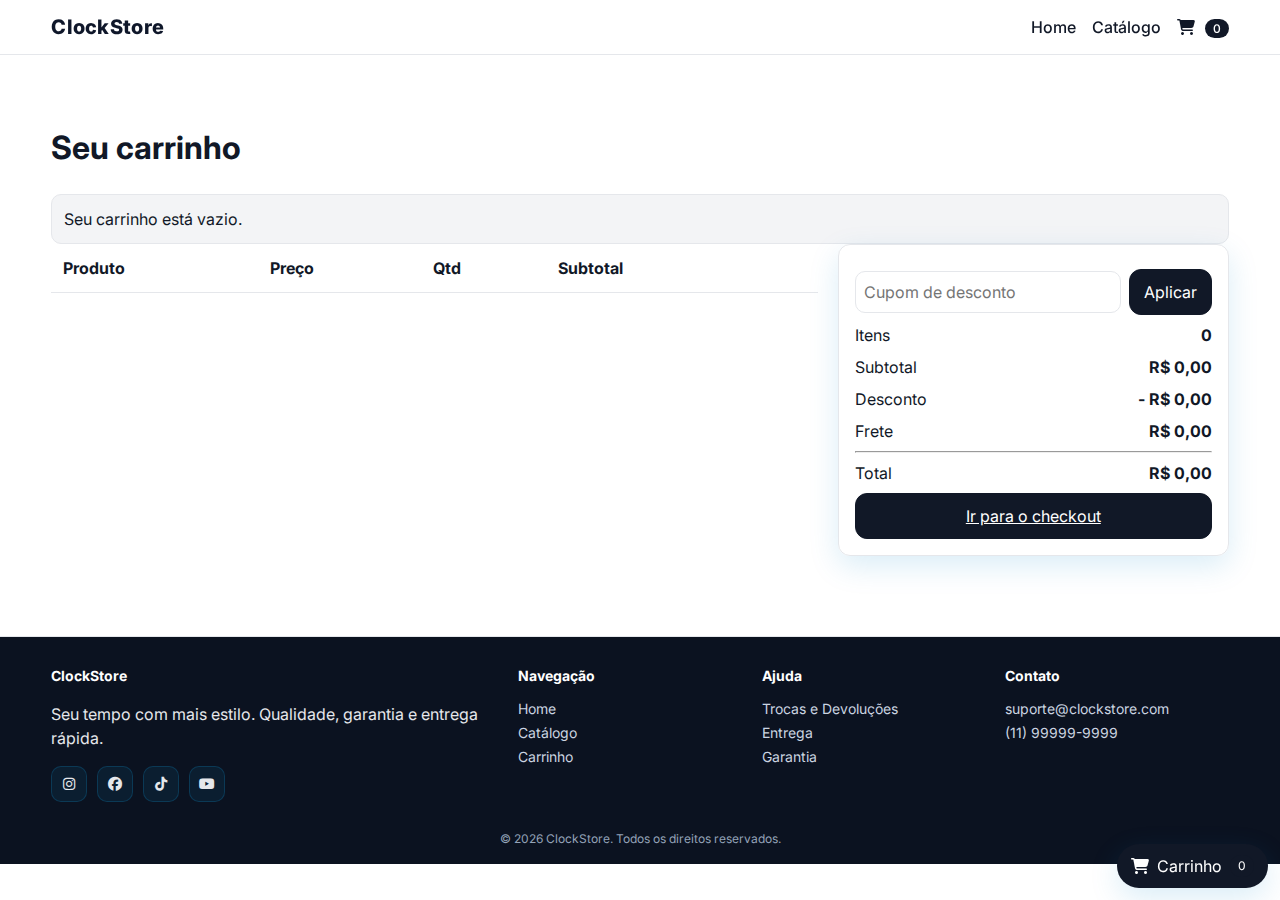
<file: e-commerce/cart.html>
<!doctype html>
<html lang="pt-BR">
<head>
  <meta charset="utf-8" />
  <meta name="viewport" content="width=device-width, initial-scale=1" />
  <title>Carrinho - ClockStore</title>
  <meta property="og:type" content="website" />
  <meta property="og:url" content="https://e-commerce-relogios.vercel.app/cart.html" />
  <meta property="og:image:alt" content="Carrinho de compras da ClockStore" />
  <meta property="og:title" content="Carrinho - ClockStore" />
  <meta property="og:description" content="Revise seus produtos e prossiga para o checkout com segurança." />
  <meta property="og:image" content="https://e-commerce-relogios.vercel.app/assets/imgs/relogio.png" />
  <link rel="canonical" href="https://e-commerce-relogios.vercel.app/cart.html" />
  <meta name="twitter:url" content="https://e-commerce-relogios.vercel.app/cart.html" />
  <meta name="twitter:title" content="Carrinho - ClockStore" />
  <meta name="twitter:description" content="Revise seus produtos e prossiga para o checkout com segurança." />
  <meta name="twitter:image" content="https://e-commerce-relogios.vercel.app/assets/imgs/relogio.png" />
  <link href="https://fonts.googleapis.com/css2?family=Inter:wght@400;500;600;700&display=swap" rel="stylesheet">
  <link rel="stylesheet" href="https://cdnjs.cloudflare.com/ajax/libs/font-awesome/6.5.2/css/all.min.css" crossorigin="anonymous" referrerpolicy="no-referrer" />
  <link rel="stylesheet" href="assets/css/styles.css" />
</head>
<body>
  <header class="header">
    <div class="container header__content">
      <a class="logo" href="./index.html">ClockStore</a>
      <button id="menuToggle" class="menu-toggle" aria-label="Abrir menu" aria-controls="primaryNav" aria-expanded="false">
        <span class="menu-toggle__bar" aria-hidden="true"></span>
        <span class="menu-toggle__bar" aria-hidden="true"></span>
        <span class="menu-toggle__bar" aria-hidden="true"></span>
      </button>
      <nav id="primaryNav" class="nav" aria-label="Navegação principal">
        <a href="./index.html">Home</a>
        <a href="./index.html#catalogo" class="hide-sm">Catálogo</a>
        <a class="cart-link" href="./cart.html" aria-label="Ir para o carrinho">
          <i class="fa-solid fa-cart-shopping"></i> <span id="cartCount" class="badge">0</span>
        </a>
      </nav>
    </div>
  </header>

  <main class="container section">
    <h1>Seu carrinho</h1>
    <div id="cartEmpty" class="alert" hidden>Seu carrinho está vazio.</div>
    <div id="cartTableWrap" class="cart" hidden>
      <table class="cart__table">
        <thead>
        <tr>
          <th>Produto</th>
          <th>Preço</th>
          <th>Qtd</th>
          <th>Subtotal</th>
          <th></th>
        </tr>
        </thead>
        <tbody id="cartBody"></tbody>
      </table>
      <aside class="cart__summary">
        <form id="cartCouponForm" class="summary__row" style="gap:8px; align-items:center">
          <input id="cartCoupon" placeholder="Cupom de desconto" style="flex:1; border:1px solid var(--border); border-radius:10px; padding:8px" />
          <button class="btn btn--primary" type="submit">Aplicar</button>
        </form>
        <div class="summary__row"><span>Itens</span><strong id="sumItems">0</strong></div>
        <div class="summary__row"><span>Subtotal</span><strong id="sumSubtotal">R$ 0,00</strong></div>
        <div class="summary__row"><span>Desconto</span><strong id="sumDiscount">- R$ 0,00</strong></div>
        <div class="summary__row"><span>Frete</span><strong id="sumShipping">R$ 0,00</strong></div>
        <hr />
        <div class="summary__row"><span>Total</span><strong id="sumTotal">R$ 0,00</strong></div>
        <a class="btn btn--primary btn--block" href="./checkout.html">Ir para o checkout</a>
      </aside>
    </div>
  </main>

  <a class="float-cart" href="./cart.html" aria-label="Abrir carrinho">
    <i class="fa-solid fa-cart-shopping"></i> Carrinho <span id="cartFloatCount" class="badge">0</span>
  </a>

  <footer class="footer">
    <div class="container footer__content">
      <div class="footer__cols">
        <div>
          <h4>ClockStore</h4>
          <p>Seu tempo com mais estilo. Qualidade, garantia e entrega rápida.</p>
          <div class="social">
            <a href="#" aria-label="Instagram"><i class="fa-brands fa-instagram"></i></a>
            <a href="#" aria-label="Facebook"><i class="fa-brands fa-facebook"></i></a>
            <a href="#" aria-label="TikTok"><i class="fa-brands fa-tiktok"></i></a>
            <a href="#" aria-label="YouTube"><i class="fa-brands fa-youtube"></i></a>
          </div>
        </div>
        <div>
          <h4>Navegação</h4>
          <a href="./index.html">Home</a><br />
          <a href="./index.html#catalogo">Catálogo</a><br />
          <a href="./cart.html">Carrinho</a>
        </div>
        <div>
          <h4>Ajuda</h4>
          <a href="#">Trocas e Devoluções</a><br />
          <a href="#">Entrega</a><br />
          <a href="#">Garantia</a>
        </div>
        <div>
          <h4>Contato</h4>
          <a href="mailto:suporte@clockstore.com">suporte@clockstore.com</a><br />
          <a href="tel:+5511999999999">(11) 99999-9999</a>
        </div>
      </div>
    </div>
    <p class="copy">© <span id="year"></span> ClockStore. Todos os direitos reservados.</p>
  </footer>

  <template id="cartRowTpl">
    <tr>
      <td class="cart__prod">
        <img class="cart__img" alt="" />
        <div>
          <div class="cart__title"></div>
          <div class="cart__brand text-muted"></div>
        </div>
      </td>
      <td class="cart__price"></td>
      <td>
        <div class="qty">
          <button class="qty__btn" data-act="dec" aria-label="Diminuir quantidade"><i class="fa-solid fa-minus"></i></button>
          <input class="qty__input" type="number" min="1" />
          <button class="qty__btn" data-act="inc" aria-label="Aumentar quantidade"><i class="fa-solid fa-plus"></i></button>
        </div>
      </td>
      <td class="cart__subtotal"></td>
      <td><button class="link danger remove">Remover</button></td>
    </tr>
  </template>

  <script src="assets/js/app.js" defer></script>
</body>
</html>
</file>
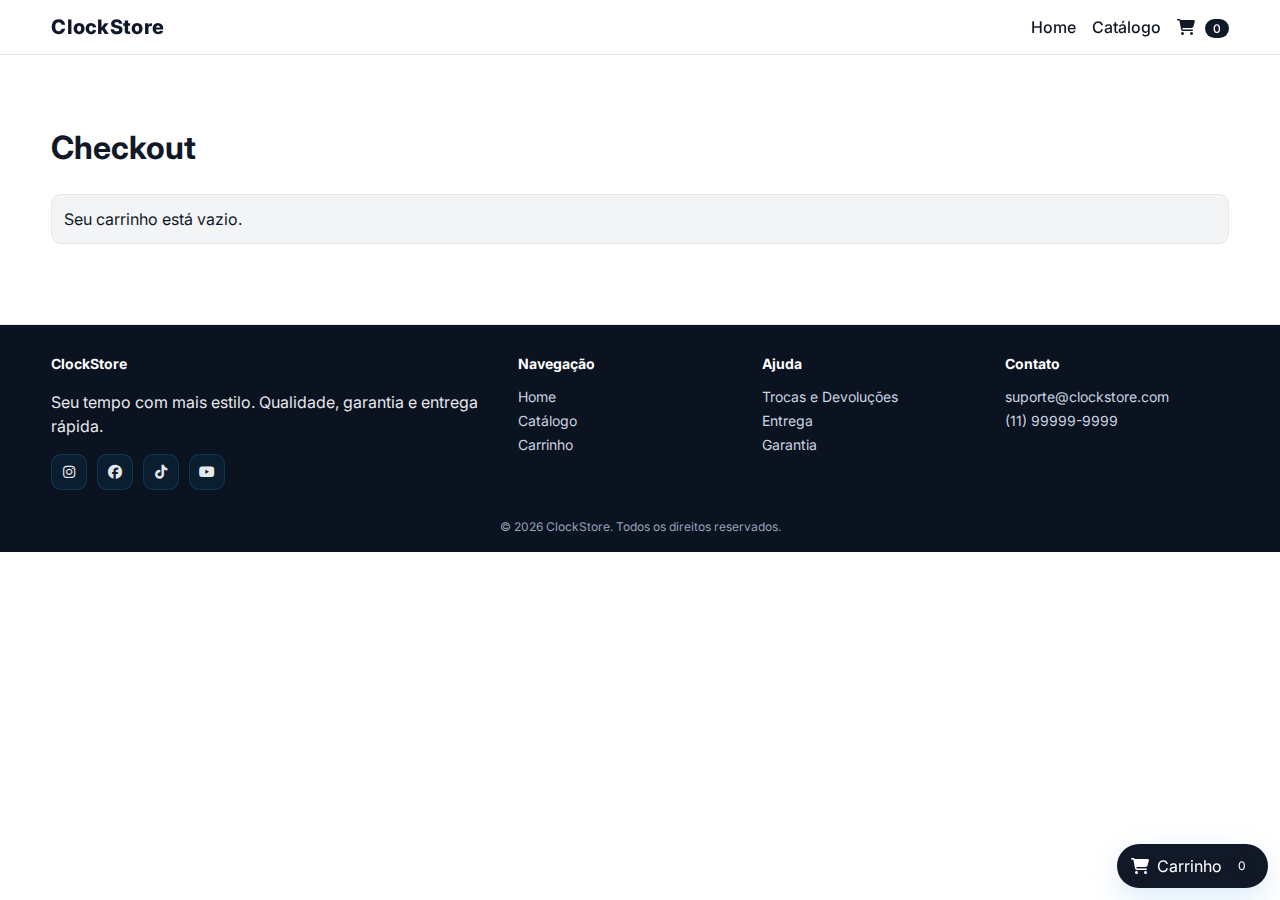
<file: e-commerce/checkout.html>
<!doctype html>
<html lang="pt-BR">
<head>
  <meta charset="utf-8" />
  <meta name="viewport" content="width=device-width, initial-scale=1" />
  <title>Checkout - ClockStore</title>
  <meta property="og:type" content="website" />
  <meta property="og:url" content="https://e-commerce-relogios.vercel.app/checkout.html" />
  <meta property="og:image:alt" content="Página de checkout da ClockStore" />
  <meta property="og:title" content="Checkout - ClockStore" />
  <meta property="og:description" content="Finalize sua compra com segurança." />
  <meta property="og:image" content="https://e-commerce-relogios.vercel.app/assets/imgs/relogio.png" />
  <link rel="canonical" href="https://e-commerce-relogios.vercel.app/checkout.html" />
  <meta name="twitter:url" content="https://e-commerce-relogios.vercel.app/checkout.html" />
  <meta name="twitter:title" content="Checkout - ClockStore" />
  <meta name="twitter:description" content="Finalize sua compra com segurança." />
  <meta name="twitter:image" content="https://e-commerce-relogios.vercel.app/assets/imgs/relogio.png" />
  <link href="https://fonts.googleapis.com/css2?family=Inter:wght@400;500;600;700&display=swap" rel="stylesheet">
  <link rel="stylesheet" href="https://cdnjs.cloudflare.com/ajax/libs/font-awesome/6.5.2/css/all.min.css" crossorigin="anonymous" referrerpolicy="no-referrer" />
  <link rel="stylesheet" href="assets/css/styles.css" />
</head>
<body>
  <header class="header">
    <div class="container header__content">
      <a class="logo" href="./index.html">ClockStore</a>
      <button id="menuToggle" class="menu-toggle" aria-label="Abrir menu" aria-controls="primaryNav" aria-expanded="false">
        <span class="menu-toggle__bar" aria-hidden="true"></span>
        <span class="menu-toggle__bar" aria-hidden="true"></span>
        <span class="menu-toggle__bar" aria-hidden="true"></span>
      </button>
      <nav id="primaryNav" class="nav" aria-label="Navegação principal">
        <a href="./index.html">Home</a>
        <a href="./index.html#catalogo" class="hide-sm">Catálogo</a>
        <a class="cart-link" href="./cart.html" aria-label="Ir para o carrinho">
          <i class="fa-solid fa-cart-shopping"></i> <span id="cartCount" class="badge">0</span>
        </a>
      </nav>
    </div>
  </header>

  <main class="container section">
    <h1>Checkout</h1>
    <div id="checkoutEmpty" class="alert" hidden>Seu carrinho está vazio.</div>

    <form id="checkoutForm" class="checkout" novalidate>
      <section class="checkout__section">
        <h2>Dados pessoais</h2>
        <div class="grid grid--2">
          <label>Nome completo
            <input name="fullName" required />
          </label>
          <label>Email
            <input type="email" name="email" required />
          </label>
        </div>
        <div class="grid grid--2">
          <label>Telefone
            <input name="phone" required />
          </label>
          <label>CPF
            <input name="cpf" required />
          </label>
        </div>
      </section>

      <section class="checkout__section">
        <h2>Endereço</h2>
        <label>CEP
          <input name="cep" required />
        </label>
        <label>Endereço
          <input name="address" required />
        </label>
        <div class="grid grid--3">
          <label>Número
            <input name="number" required />
          </label>
          <label>Complemento
            <input name="complement" />
          </label>
          <label>Bairro
            <input name="district" required />
          </label>
        </div>
        <div class="grid grid--2">
          <label>Cidade
            <input name="city" required />
          </label>
          <label>Estado
            <input name="state" required />
          </label>
        </div>
      </section>

      <section class="checkout__section">
        <h2>Pagamento</h2>
        <label>Nome no cartão
          <input name="cardName" required />
        </label>
        <div class="grid grid--3">
          <label>Número do cartão
            <input name="cardNumber" required minlength="15" maxlength="19" />
          </label>
          <label>Validade (MM/AA)
            <input name="cardExpiry" required placeholder="MM/AA" />
          </label>
          <label>CVV
            <input name="cardCvv" required minlength="3" maxlength="4" />
          </label>
        </div>
      </section>

      <aside class="checkout__summary">
        <form id="coCouponForm" class="summary__row" style="gap:8px; align-items:center">
          <input id="coCoupon" placeholder="Cupom de desconto" style="flex:1; border:1px solid var(--border); border-radius:10px; padding:8px" />
          <button class="btn btn--primary" type="submit">Aplicar</button>
        </form>
        <div class="summary__row"><span>Itens</span><strong id="coItems">0</strong></div>
        <div class="summary__row"><span>Subtotal</span><strong id="coSubtotal">R$ 0,00</strong></div>
        <div class="summary__row"><span>Desconto</span><strong id="coDiscount">- R$ 0,00</strong></div>
        <div class="summary__row"><span>Frete</span><strong id="coShipping">R$ 0,00</strong></div>
        <hr />
        <div class="summary__row"><span>Total</span><strong id="coTotal">R$ 0,00</strong></div>
        <button class="btn btn--primary btn--block" type="submit">Finalizar pedido</button>
      </aside>
    </form>
  </main>

  <a class="float-cart" href="./cart.html" aria-label="Abrir carrinho">
    <i class="fa-solid fa-cart-shopping"></i> Carrinho <span id="cartFloatCount" class="badge">0</span>
  </a>

  <footer class="footer">
    <div class="container footer__content">
      <div class="footer__cols">
        <div>
          <h4>ClockStore</h4>
          <p>Seu tempo com mais estilo. Qualidade, garantia e entrega rápida.</p>
          <div class="social">
            <a href="#" aria-label="Instagram"><i class="fa-brands fa-instagram"></i></a>
            <a href="#" aria-label="Facebook"><i class="fa-brands fa-facebook"></i></a>
            <a href="#" aria-label="TikTok"><i class="fa-brands fa-tiktok"></i></a>
            <a href="#" aria-label="YouTube"><i class="fa-brands fa-youtube"></i></a>
          </div>
        </div>
        <div>
          <h4>Navegação</h4>
          <a href="./index.html">Home</a><br />
          <a href="./index.html#catalogo">Catálogo</a><br />
          <a href="./cart.html">Carrinho</a>
        </div>
        <div>
          <h4>Ajuda</h4>
          <a href="#">Trocas e Devoluções</a><br />
          <a href="#">Entrega</a><br />
          <a href="#">Garantia</a>
        </div>
        <div>
          <h4>Contato</h4>
          <a href="mailto:suporte@clockstore.com">suporte@clockstore.com</a><br />
          <a href="tel:+5511999999999">(11) 99999-9999</a>
        </div>
      </div>
    </div>
    <p class="copy">© <span id="year"></span> ClockStore. Todos os direitos reservados.</p>
  </footer>

  <script src="assets/js/app.js" defer></script>
</body>
</html>
</file>
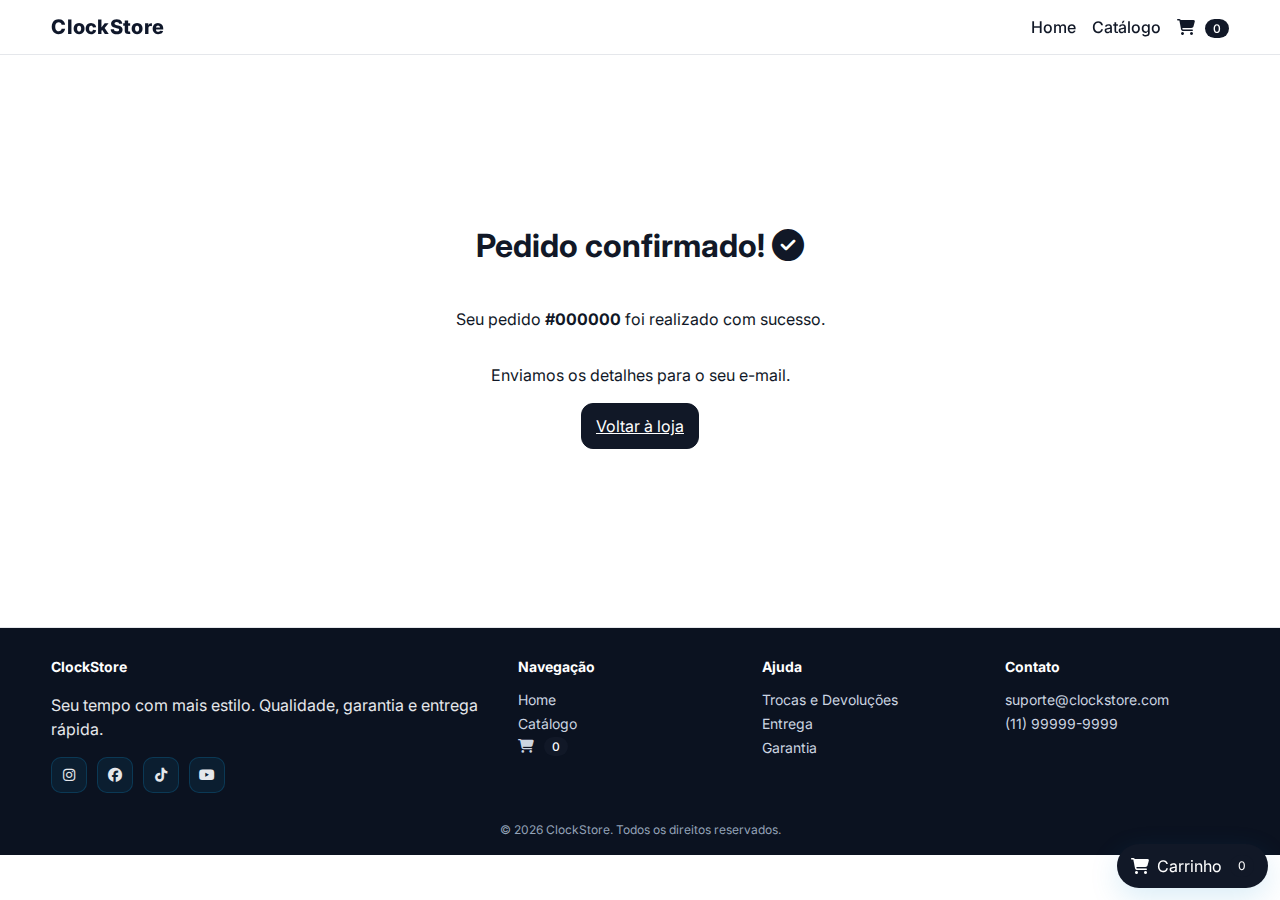
<file: e-commerce/thankyou.html>
<!doctype html>
<html lang="pt-BR">
<head>
  <meta charset="utf-8" />
  <meta name="viewport" content="width=device-width, initial-scale=1" />
  <title>Obrigado - ClockStore</title>
  <meta property="og:type" content="website" />
  <meta property="og:url" content="https://e-commerce-relogios.vercel.app/thankyou.html" />
  <meta property="og:image:alt" content="Confirmação de pedido da ClockStore" />
  <meta property="og:title" content="Pedido confirmado - ClockStore" />
  <meta property="og:description" content="Seu pedido foi realizado com sucesso. Confira os detalhes no seu e-mail." />
  <meta property="og:image" content="https://e-commerce-relogios.vercel.app/assets/imgs/relogio.png" />
  <link rel="canonical" href="https://e-commerce-relogios.vercel.app/thankyou.html" />
  <meta name="twitter:url" content="https://e-commerce-relogios.vercel.app/thankyou.html" />
  <meta name="twitter:title" content="Pedido confirmado - ClockStore" />
  <meta name="twitter:description" content="Seu pedido foi realizado com sucesso. Confira os detalhes no seu e-mail." />
  <meta name="twitter:image" content="https://e-commerce-relogios.vercel.app/assets/imgs/relogio.png" />
  <link href="https://fonts.googleapis.com/css2?family=Inter:wght@400;500;600;700&display=swap" rel="stylesheet">
  <link rel="stylesheet" href="https://cdnjs.cloudflare.com/ajax/libs/font-awesome/6.5.2/css/all.min.css" crossorigin="anonymous" referrerpolicy="no-referrer" />
  <link rel="stylesheet" href="assets/css/styles.css" />
</head>
<body>
  <header class="header">
    <div class="container header__content">
      <a class="logo" href="./index.html">ClockStore</a>
      <button id="menuToggle" class="menu-toggle" aria-label="Abrir menu" aria-controls="primaryNav" aria-expanded="false">
        <span class="menu-toggle__bar" aria-hidden="true"></span>
        <span class="menu-toggle__bar" aria-hidden="true"></span>
        <span class="menu-toggle__bar" aria-hidden="true"></span>
      </button>
      <nav id="primaryNav" class="nav" aria-label="Navegação principal">
        <a href="./index.html">Home</a>
        <a href="./index.html#catalogo" class="hide-sm">Catálogo</a>
        <a class="cart-link" href="./cart.html" aria-label="Ir para o carrinho">
          <i class="fa-solid fa-cart-shopping"></i> <span id="cartCount" class="badge">0</span>
        </a>
      </nav>
    </div>
  </header>
  <main class="container section" style="min-height:60vh;display:flex;flex-direction:column;align-items:center;justify-content:center;text-align:center">
    <h1>Pedido confirmado! <i class="fa-solid fa-circle-check"></i></h1>
    <p>Seu pedido <strong id="orderId">#</strong> foi realizado com sucesso.</p>
    <p>Enviamos os detalhes para o seu e-mail.</p>
    <a class="btn btn--primary" href="./index.html">Voltar à loja</a>
  </main>
  <a class="float-cart" href="./cart.html" aria-label="Abrir carrinho">
    <i class="fa-solid fa-cart-shopping"></i> Carrinho <span id="cartFloatCount" class="badge">0</span>
  </a>

  <footer class="footer">
    <div class="container footer__content">
      <div class="footer__cols">
        <div>
          <h4>ClockStore</h4>
          <p>Seu tempo com mais estilo. Qualidade, garantia e entrega rápida.</p>
          <div class="social">
            <a href="#" aria-label="Instagram"><i class="fa-brands fa-instagram"></i></a>
            <a href="#" aria-label="Facebook"><i class="fa-brands fa-facebook"></i></a>
            <a href="#" aria-label="TikTok"><i class="fa-brands fa-tiktok"></i></a>
            <a href="#" aria-label="YouTube"><i class="fa-brands fa-youtube"></i></a>
          </div>
        </div>
        <div>
          <h4>Navegação</h4>
          <a href="./index.html">Home</a><br />
          <a href="./index.html#catalogo">Catálogo</a><br />
          <nav class="nav">
            <a class="cart-link" href="./cart.html"><i class="fa-solid fa-cart-shopping"></i> <span id="cartCount" class="badge">0</span></a>
          </nav>
        </div>
        <div>
          <h4>Ajuda</h4>
          <a href="#">Trocas e Devoluções</a><br />
          <a href="#">Entrega</a><br />
          <a href="#">Garantia</a>
        </div>
        <div>
          <h4>Contato</h4>
          <a href="mailto:suporte@clockstore.com">suporte@clockstore.com</a><br />
          <a href="tel:+5511999999999">(11) 99999-9999</a>
        </div>
      </div>
    </div>
    <p class="copy">© <span id="year"></span> ClockStore. Todos os direitos reservados.</p>
  </footer>

  <script src="assets/js/app.js" defer></script>
</body>
</html>
</file>
<file: e-commerce/assets/css/styles.css>
/* Modern product card look */
.card--modern{ padding: 0 0 14px; border-radius: 14px; overflow:hidden; box-shadow: 0 6px 24px rgba(15,23,42,.06); transition: transform .2s ease, box-shadow .2s ease; }
.card--modern:hover{ transform: translateY(-2px); box-shadow: 0 12px 30px rgba(15,23,42,.09); }
.card--modern .card__imgwrap{ background:#f3f4f6; padding: 16px; border-bottom:1px solid var(--border); }
.card__fabs{ position:absolute; right:8px; top:8px; display:flex; flex-direction:column; gap:8px; }
.fab{ width:38px; height:38px; border:none; border-radius:50%; display:grid; place-items:center; background:#ffffff; color:#111827; box-shadow:0 6px 16px rgba(15,23,42,.12); cursor:pointer; transition: transform .15s ease, box-shadow .15s ease, background .15s ease; }
.fab:hover{ transform: translateY(-1px); box-shadow:0 10px 22px rgba(15,23,42,.18); }
.fab:focus-visible{ outline: 3px solid rgba(14,165,233,.5); outline-offset:2px; }
.fab--cart{ background:#2563eb; color:#fff; }
.fab--wish[aria-pressed="true"], .fab--wish.is-active{ color:#ef4444; }
.card--modern .card__title{ text-align:center; font-weight:700; font-size:1.05rem; padding:10px 12px 0; margin:0; }
.card--modern .card__rating{ display:flex; justify-content:center; gap:4px; color:#f59e0b; }
.card--modern .card__price{ display:flex; justify-content:center; gap:10px; align-items:baseline; padding:6px 12px 0; }
.price-old{ color:#9ca3af; text-decoration: line-through; }
.price-new{ color:#111827; font-weight:800; font-size:1.1rem; }
/* ===== Reset & Base ===== */
* { box-sizing: border-box; }
html, body { height: 100%; }
body { margin: 0; font-family: 'Inter', system-ui, -apple-system, Segoe UI, Roboto, Ubuntu, Cantarell, Noto Sans, sans-serif; line-height: 1.5; color: #111827; background: #ffffff; -webkit-tap-highlight-color: transparent; }
@supports (-webkit-touch-callout: none) {
  html { -webkit-text-size-adjust: 100%; }
}
img { max-width: 100%; display: block; }
input, select, button { font: inherit; }
:focus-visible { outline: 3px solid rgba(14,165,233,.5); outline-offset: 2px; }
.sr-only{ position:absolute !important; width:1px; height:1px; padding:0; margin:-1px; overflow:hidden; clip:rect(0,0,0,0); white-space:nowrap; border:0; }
:root{
  --primary:#0ea5e9; /* sky-500 */
  --primary-600:#0284c7;
  --bg: #ffffff;
  --text: #0f172a;
  --muted: #6b7280;
  --primary: #111827;
  --primary-600: #0b1220;
  --border: #e5e7eb;
  --shadow:0 10px 30px rgba(2,132,199,.15);
  --accent:#b45309; /* amber-700 for premium touches */
}

/* Utilities */
.text-muted{ color: var(--muted); }

.container { width: min(1200px, 92%); margin: 0 auto; }
.section { padding: 48px 0; }
.section__header{display:flex;align-items:center;justify-content:space-between;margin:12px 0 16px}

/* Anchor scroll offset so titles don't glue to top on jump */
#catalogo{ scroll-margin-top: 80px; }

/* ===== Header ===== */
.header { position: sticky; top:0; z-index: 50; background: rgba(255,255,255,.8); backdrop-filter: blur(8px); border-bottom: 1px solid var(--border); }
.header__content { display:flex; align-items:center; justify-content:space-between; gap:16px; padding: 12px 0; }
.logo { font-weight: 800; font-size: 20px; color:#0f172a; text-decoration: none; letter-spacing:.3px; }
.nav { display:flex; gap:16px; align-items:center; }
.nav a { color:#111827; text-decoration:none; font-weight:500; }
.nav a:hover { color: var(--primary-600); }
.badge { background:#111827; color:#fff; border-radius:999px; padding:2px 8px; font-size:12px; margin-left:6px; }
.search { display:flex; gap:8px; align-items:center; background:#f3f4f6; border-radius:999px; padding:6px 10px; }
.search input { border:0; background:transparent; outline:0; min-width: 160px; }
.search button { border:0; background:transparent; cursor:pointer; color:#111827; }
.hide-sm { display:none; }
@media (min-width: 640px) { .hide-sm{ display:inline; } }

/* Mobile menu button */
.menu-toggle{ display:inline-flex; flex-direction:column; justify-content:center; gap:4px; width:40px; height:40px; border:1px solid var(--border); border-radius:10px; background:#fff; cursor:pointer; }
.menu-toggle__bar{ width:20px; height:2px; background:#111827; margin:0 auto; border-radius:2px; transition:transform .2s ease, opacity .2s ease }
/* Morph to X when expanded */
.menu-toggle[aria-expanded="true"] .menu-toggle__bar:nth-child(1){ transform: translateY(6px) rotate(45deg); }
.menu-toggle[aria-expanded="true"] .menu-toggle__bar:nth-child(2){ opacity:0; }
.menu-toggle[aria-expanded="true"] .menu-toggle__bar:nth-child(3){ transform: translateY(-6px) rotate(-45deg); }

/* Mobile nav behavior */
@media (max-width: 900px){
  .nav{ position: fixed; right: 12px; top: 70px; background:#ffffff; border:1px solid var(--border); box-shadow: 0 16px 40px rgba(0,0,0,.12); border-radius:12px; padding:10px; display:none; flex-direction:column; align-items:flex-start; gap:10px; min-width: 200px; z-index: 60; }
  .nav.is-open{ display:flex; }
  /* Ensure all links are visible inside mobile menu */
  .nav .hide-sm{ display:inline; }
  /* Larger tap targets for mobile menu */
  .nav a{ width:100%; padding:10px 8px; line-height:1.6; border-radius:8px; }
  /* Prevent background scroll when menu open */
  body.menu-open{ overflow:hidden; }
}
@media (min-width: 901px){
  .menu-toggle{ display:none; }
}

/* ===== Hero ===== */
.hero { background: linear-gradient(180deg,#f8fafc,transparent); border-bottom: 1px solid var(--border); }
.hero--dark{ background: radial-gradient(1200px 600px at -10% -20%, #20242c 0%, #0b0f17 60%, #050608 100%); color:#e5e7eb; border:0; min-height: 100vh; }
.hero__content{display:grid;grid-template-columns:1.1fr .9fr;gap:24px;align-items:center;padding:40px 0}
.hero__content--split{ grid-template-columns: 1.1fr .9fr; gap: 28px; padding: 64px 0; min-height: inherit; align-items: center; }
.hero__copy{ max-width: 640px; }
.hero__title{ margin:0 0 12px; font-size: clamp(32px, 6vw, 56px); line-height: 1.05; font-weight:800; color:#fff; letter-spacing:.2px; }
.hero__subtitle{ margin:0 0 20px; color:#cbd5e1; max-width: 60ch; }
.hero-search{ display:flex; align-items:center; gap:8px; background:#111827; border:1px solid #1f2937; border-radius:14px; padding:8px 8px 8px 12px; width:100%; max-width: 520px; box-shadow: 0 10px 30px rgba(2,6,23,.4); }
.hero-search i{ color:#9ca3af; }
.hero-search input{ flex:1; border:0; background:transparent; color:#e5e7eb; outline:0; min-width: 140px; }
.hero-search input::placeholder{ color:#9ca3af; }
.hero-search .btn{ border-radius:12px; padding:10px 16px; }
.hero__cta{ display:flex; gap:10px; margin-top: 14px; }
.btn--ghost-light{ background: transparent; color:#e5e7eb; border:1px solid #374151; }
.btn--ghost-light:hover{ background:#111827; border-color:#4b5563; }
.hero__visual{ display:flex; align-items:center; justify-content:center; }
.hero__watch{ width:100%; max-width:520px; height:auto; object-fit:contain; filter: drop-shadow(0 45px 80px rgba(0,0,0,.6)); border-radius:16px; transform: translateY(0); animation: hero-float 8s ease-in-out infinite; }

@keyframes hero-float{
  0%,100%{ transform: translateY(0); }
  50%{ transform: translateY(-8px); }
}

@media (max-width: 900px){
  .hero__content--split{ grid-template-columns: 1fr; padding: 48px 0; }
  .hero__copy{ max-width: 680px; }
  .hero__title{ font-size: clamp(28px, 8vw, 44px); }
  .hero__visual{ margin-top: 12px; }
  .hero__cta{ flex-wrap: wrap; }
}

@media (prefers-reduced-motion: reduce){
  .hero__watch{ animation: none; }
}

/* Disable aggressive hover effects on touch devices */
@media (hover: none){
  .card--modern:hover{ transform: none; box-shadow: 0 6px 24px rgba(15,23,42,.06); }
  .btn:hover{ transform: none; }
}

/* Carousel (Hero) */
.carousel{position:relative;overflow:hidden}
.carousel__track{display:flex;transition:transform .5s ease}
.carousel__slide{min-width:100%;position:relative}
.carousel__slide:not(.is-active){opacity:.9}
.carousel__caption{position:absolute;left:12px;bottom:12px;background:rgba(0,0,0,.55);color:#fff;padding:6px 10px;border-radius:8px;font-size:.9rem}
.carousel__btn{position:absolute;top:50%;transform:translateY(-50%);background:#fff;border:none;border-radius:50%;width:36px;height:36px;display:grid;place-items:center;box-shadow:0 2px 10px rgba(0,0,0,.2);cursor:pointer}
.carousel__btn.prev{left:8px}
.carousel__btn.next{right:8px}
.carousel__dots{display:flex;gap:8px;justify-content:center;margin-top:8px}
.carousel__dots button{width:8px;height:8px;border-radius:50%;border:none;background:#cfd3d8;cursor:pointer}
.carousel__dots button[aria-selected="true"], .carousel__dots button.is-active{background:#111}
.carousel__pagination{display:flex;gap:8px;align-items:center;justify-content:center;margin:24px 0}
.pagination .page-btn{border:1px solid #e5e7eb;background:#fff;border-radius:8px;padding:8px 12px;cursor:pointer}
.pagination .page-btn[aria-current="page"], .pagination .page-btn.is-active{background:#111;color:#fff;border-color:#111}
.pagination .page-btn:disabled{opacity:.5;cursor:not-allowed}
.pagination .page-btn:focus-visible{outline:3px solid rgba(14,165,233,.5); outline-offset:2px}

/* Mobile sizing tweaks */
@media (max-width: 700px){
  .section{ padding: 32px 0; }
  .grid{ grid-template-columns: 1fr; gap: 12px; }
  .btn{ padding: 12px 16px; }
  .card{ padding: 12px; }
  .fab{ width:44px; height:44px; }
  .search input{ min-width: 0; }
  input, select, button, .btn{ min-height: 44px; }
}

/* ===== Buttons, Chips, Links ===== */
.btn { display:inline-flex; align-items:center; justify-content:center; gap:8px; border-radius:12px; padding:10px 14px; border:1px solid #e5e7eb; background:#fff; cursor:pointer; transition:.2s ease; }
.btn:hover{ transform: translateY(-1px); box-shadow: 0 6px 20px rgba(0,0,0,.06); }
.btn--primary { background: var(--primary); color:#fff; border-color: var(--primary); }
.btn--primary:hover{ background: var(--primary-600); border-color: var(--primary-600); }
.btn--block { width:100%; }
.select{ appearance:none; -webkit-appearance:none; -moz-appearance:none; padding:10px 36px 10px 12px; border:1px solid var(--border); border-radius:12px; background:#fff url('data:image/svg+xml;utf8,<svg xmlns="http://www.w3.org/2000/svg" width="16" height="16" viewBox="0 0 20 20" fill="none"><path d="M5 8l5 5 5-5" stroke="%236b7280" stroke-width="2" stroke-linecap="round" stroke-linejoin="round"/></svg>') no-repeat right 10px center; background-size:16px; }
.select:focus{ border-color:#94a3b8; box-shadow:0 0 0 4px rgba(148,163,184,.25); outline:0; }
.chip { position:absolute; inset:auto 12px 12px auto; background:linear-gradient(90deg,#0f172a,#111827); color:#fff; border-radius:999px; padding:4px 8px; font-size:12px; border:1px solid #0f172a; }
.chip--tl { inset:12px auto auto 12px; }
.chip--free { background:linear-gradient(90deg,#16a34a,#16a34a); border-color:#16a34a; }
.link { background:none; border:0; color: var(--primary-600); cursor:pointer; }
.link.danger { color: #dc2626; }

/* ===== Grid & Cards ===== */
.grid{display:grid;grid-template-columns:repeat(auto-fill,minmax(220px,1fr));gap:16px}
.card{background:#fff;border:1px solid var(--border);border-radius:12px;padding:12px;box-shadow:0 1px 2px rgba(0,0,0,.04)}
.card__imgwrap{position:relative;background:#f9fafb;border-radius:10px;overflow:hidden; display:flex; align-items:center; justify-content:center; aspect-ratio: 1 / 1;}
.card__img{width:100%;height:100%;object-fit:contain}
.card__title{margin:10px 0 6px;font-size:1rem}
.card__brand{margin:0;color:var(--muted)}
.card__price{font-weight:700}
.card__rating { color:#f59e0b; display:flex; align-items:center; gap:6px; font-size:14px; }
.card__rating .fa-star, .card__rating .fa-star-half-stroke, .card__rating .fa-star-half-alt{ color:#f59e0b; }
.rating__count { color:#6b7280; font-size:12px; }
.card__actions{ display:flex; gap:8px; margin-top:10px; }

/* ===== USP ===== */
.usp { display:grid; grid-template-columns:repeat(2,1fr); gap:12px; }
.usp__item{ border:1px dashed var(--border); padding:14px; border-radius:12px; text-align:center; color:#374151; background:#f8fafc; display:flex; gap:8px; align-items:center; justify-content:center; }
@media (min-width: 700px){ .usp{ grid-template-columns:repeat(4,1fr); } }

/* ===== Footer ===== */
.footer { border-top:1px solid var(--border); margin-top: 32px; background:#0b1220; color:#e5e7eb; }
.footer__content{ display:grid; grid-template-columns: 1fr; gap:16px; padding:28px 0; }
.footer a{ color:#cbd5e1; text-decoration:none; font-size:14px; }
.footer h4{ margin:0 0 10px; font-size:14px; color:#fff; }
.footer__cols{ display:grid; grid-template-columns:1fr; gap:20px; }
@media (min-width: 700px){ .footer__cols{ grid-template-columns: 2fr 1fr 1fr 1fr; } }
.social{ display:flex; gap:10px; }
.social a{ width:36px; height:36px; background:#0ea5e915; border:1px solid #0ea5e933; border-radius:10px; display:flex; align-items:center; justify-content:center; color:#e5e7eb; }
.copy { text-align:center; color: #94a3b8; font-size: 12px; margin: 0 0 16px; padding-bottom: 16px; }

/* ===== Modal (dialog) ===== */
.modal { border:0; padding:0; background: transparent; }
.modal::backdrop{ background: rgba(2,6,23,.55); backdrop-filter: blur(2px); }
.modal__content{ background:#fff; border-radius:16px; max-width: min(900px, 92vw); margin:auto; box-shadow: 0 20px 60px rgba(0,0,0,.25); }
.modal__close{ position:absolute; top:10px; right:12px; border:0; background:#0b122010; border-radius:8px; padding:8px; cursor:pointer; }
.modal__body{ display:grid; grid-template-columns: 1fr; gap:16px; padding:16px; position:relative; }
.modal__img{ width:100%; max-height: 340px; object-fit: contain; background:#f8fafc; border-radius:12px; }
.modal__info h3{ margin:0 0 6px; }
.modal__bullets{ margin: 8px 0 16px; padding-left: 18px; color:#374151; }
.modal__actions{ display:flex; gap:10px; }
@media (min-width: 800px){ .modal__body{ grid-template-columns: 1fr 1fr; padding:24px; gap:24px; } }

/* ===== Cart ===== */
.cart { display:grid; grid-template-columns: 1fr; gap: 20px; }
.cart__table { width:100%; border-collapse: collapse; }
.cart__table th, .cart__table td { border-bottom:1px solid var(--border); padding:12px; vertical-align: middle; text-align:left; }
.cart__prod { display:flex; gap:12px; align-items:center; }
.cart__img { width:64px; height:64px; border-radius:8px; object-fit:cover; }
.cart__price, .cart__subtotal { font-weight:600; }
.cart__summary { border:1px solid var(--border); border-radius:12px; padding:16px; height:max-content; box-shadow: var(--shadow); }
.summary__row{ display:flex; justify-content:space-between; margin:8px 0; }
.qty { display:inline-flex; border:1px solid var(--border); border-radius:10px; overflow:hidden; }
.qty__btn { width:32px; height:32px; border:0; background:#f3f4f6; cursor:pointer; }
.qty__input { width:48px; border:0; text-align:center; }

@media (min-width: 900px){ .cart{ grid-template-columns: 2fr 1fr; } }

.alert{ background:#f3f4f6; border:1px solid var(--border); padding:12px; border-radius:10px; }

/* ===== Checkout ===== */
.checkout{ display:grid; grid-template-columns: 1fr; gap: 20px; }
.checkout__section{ border:1px solid var(--border); border-radius:12px; padding:16px; box-shadow: var(--shadow); }
.checkout__section h2{ margin: 4px 0 12px; font-size:18px; }
.checkout__section label{ display:flex; flex-direction:column; gap:6px; margin:6px 0; font-size:14px; }
.checkout__section input{ border:1px solid var(--border); border-radius:10px; padding:10px; }
.checkout__summary{ border:1px solid var(--border); border-radius:12px; padding:16px; box-shadow: var(--shadow); height:max-content; }

/* ===== Utilities ===== */
.filters{ display:flex; flex-wrap:wrap; gap:8px; align-items:center; }
.filters .filter-inline{ display:flex; align-items:center; gap:6px; font-size:14px; color:#374151; }
.card__price small{ color: var(--muted); font-weight:400; margin-left:6px; }

/* ===== Catalog with Sidebar ===== */
.catalog{ display:grid; grid-template-columns: 1fr; gap:16px; }
.catalog__sidebar{ border:1px solid var(--border); border-radius:14px; padding:14px; background:#fff; box-shadow: var(--shadow); height:max-content; position:static; top:auto; overflow:hidden; z-index:2; }
.side-filters{ display:flex; flex-direction:column; gap:16px; }
.filter-group{ display:flex; flex-direction:column; gap:8px; }
.filter-group label, .filter-label{ font-size:14px; color:#374151; font-weight:600; }
.row-2{ display:grid; grid-template-columns: minmax(0,1fr) minmax(0,1fr); gap:8px; }
.row-2 input{ border:1px solid var(--border); border-radius:10px; padding:10px; width:100%; }
.side-filters input:not([type="checkbox"]), .side-filters select{ width:100%; max-width:100%; }
.side-filters input, .side-filters select, .side-filters .select{ box-sizing: border-box; }
.checks{ display:grid; grid-template-columns: 1fr 1fr; gap:6px 10px; }
.checks label{ display:flex; align-items:center; gap:8px; font-size:14px; color:#374151; cursor:pointer; }
.checks input[type="checkbox"]{ margin:0; width:auto; height:auto; }
.side-filters input[type="checkbox"]{ accent-color:#111827; }
.filter-inline{ display:flex; align-items:center; gap:8px; font-size:14px; color:#374151; }
.filter-inline input[type="checkbox"]{ margin:0; width:auto; height:auto; }
.catalog__main{ min-width:0; }
@media (min-width: 1024px){ .catalog{ grid-template-columns: 280px 1fr; } .catalog__sidebar{ position: sticky; top:88px; } }
@media (max-width: 480px){ .row-2{ grid-template-columns: 1fr; } }

/* Catalog product grid refinements */
@media (min-width: 480px) and (max-width: 1023px){
  .catalog .grid{ grid-template-columns: repeat(auto-fill, minmax(200px, 1fr)); gap:14px; }
}
@media (min-width: 1280px){
  .catalog .grid{ grid-template-columns: repeat(auto-fill, minmax(240px, 1fr)); gap:16px; }
}

/* Stable card visuals across sizes */
@media (max-width: 480px){
  .card__imgwrap{ aspect-ratio: 1 / 1; }
}
@media (min-width: 700px){
  .card__imgwrap{ aspect-ratio: 4 / 5; }
}

/* Improve scroll performance for long product lists */
.catalog .card{ content-visibility: auto; contain-intrinsic-size: 400px; }

/* Prevent sticky overlap issues on mobile: sidebar is non-sticky by default */
@media (max-width: 900px){
  .catalog__sidebar{ margin-bottom: 8px; }
}

/* ===== Banners ===== */
.banners{ padding: 24px 0 0; }
.banners__list{ display:flex; gap:12px; overflow:auto; scroll-snap-type: x mandatory; padding-bottom: 4px; }
.banners__item{ min-width: 280px; flex: 1; border-radius:14px; overflow:hidden; position:relative; scroll-snap-align: start; box-shadow: var(--shadow); border:1px solid var(--border); }
.banners__img{ width:100%; height:180px; object-fit:cover; display:block; }
.banners__tag{ position:absolute; top:12px; left:12px; background:#111827; color:#fff; font-size:12px; padding:4px 8px; border-radius:999px; }
.banners__cta{ position:absolute; bottom:12px; left:12px; background:#fff; border-radius:10px; padding:8px 10px; box-shadow: var(--shadow); }
@media (min-width: 900px){ .banners__img{ height:220px; } }

/* ===== Newsletter Card ===== */
.newsletter-card{ display:grid; grid-template-columns: 1fr; align-items:center; gap:16px; background:#f3f4f6; border:1px solid var(--border); border-radius:16px; padding:24px; box-shadow: var(--shadow); }
.newsletter-card__copy{ padding:4px; }
.newsletter-card__title{ margin:0 0 8px; font-size:clamp(20px, 2.6vw, 28px); font-weight:800; letter-spacing:-0.02em; }
.newsletter-card__subtitle{ margin:0 0 14px; color:#6b7280; }
.newsletter-card__form{ max-width:520px; }
.input-group{ display:flex; align-items:center; gap:8px; background:#fff; border:1px solid var(--border); border-radius:999px; padding:6px; box-shadow: 0 1px 2px rgba(0,0,0,.04); }
.input-group input{ border:0; outline:0; padding:10px 12px; flex:1; background:transparent; }
.input-group .btn{ border-radius:999px; padding:10px 16px; }
.newsletter-card__visual{ display:flex; justify-content:center; align-items:center; }
.newsletter__watch{ width:100%; max-width:360px; max-height:220px; object-fit:contain; filter: drop-shadow(0 10px 24px rgba(15,23,42,.18)); }
@media (min-width: 900px){ .newsletter-card{ grid-template-columns: 1.2fr 1fr; padding:32px; } }

/* ===== Categories ===== */
.cats{ padding-top: 8px; }
.cat{ border:1px solid var(--border); border-radius:14px; padding:12px; display:flex; align-items:center; gap:12px; background:#fff; box-shadow: var(--shadow); }
.cat__img{ width:56px; height:56px; border-radius:10px; object-fit:cover; }
.cat__title{ margin:0; font-size:14px; }

/* ===== Testimonials ===== */
.testi__list{ display:grid; grid-template-columns:1fr; gap:12px; }
.testi{ border:1px solid var(--border); border-radius:14px; padding:14px; background:#fff; box-shadow: var(--shadow); }
.testi__head{ display:flex; align-items:center; gap:10px; margin-bottom:6px; }
.avatar{ width:36px; height:36px; border-radius:999px; object-fit:cover; }
@media (min-width: 700px){ .testi__list{ grid-template-columns: repeat(3, 1fr); } }

/* ===== Newsletter ===== */
.newsletter{ border:1px dashed var(--border); border-radius:14px; padding:16px; background:linear-gradient(180deg,#f0f9ff,#ffffff); box-shadow: var(--shadow); }
.newsletter form{ display:flex; gap:8px; flex-wrap:wrap; }
.newsletter input{ flex:1; min-width:220px; border:1px solid var(--border); border-radius:10px; padding:10px; }

/* ===== Floating Cart ===== */
.float-cart{ position:fixed; right:max(12px, env(safe-area-inset-right)); bottom:max(12px, env(safe-area-inset-bottom)); z-index:60; background: var(--primary); color:#fff; border-radius:999px; display:flex; align-items:center; gap:8px; padding:10px 14px; padding-bottom: calc(10px + env(safe-area-inset-bottom)); text-decoration:none; box-shadow: var(--shadow); }
.float-cart .badge{ margin:0; background: #111827; }

/* Extra small devices refinements */
@media (max-width: 480px){
  .container{ width: min(100%, 94%); }
  .hero__content{ grid-template-columns: 1fr !important; padding: 36px 0; }
  .hero__title{ font-size: clamp(24px, 8vw, 36px); }
  .hero__cta{ gap: 8px; }
  .grid{ gap:16px; }
  .cats .cat{ padding:10px; gap:10px; }
  .cat__img{ width:52px; height:52px; }
  .float-cart{ right:12px; bottom:12px; }
  .carousel__btn{ width:40px; height:40px; }
}
</file>
